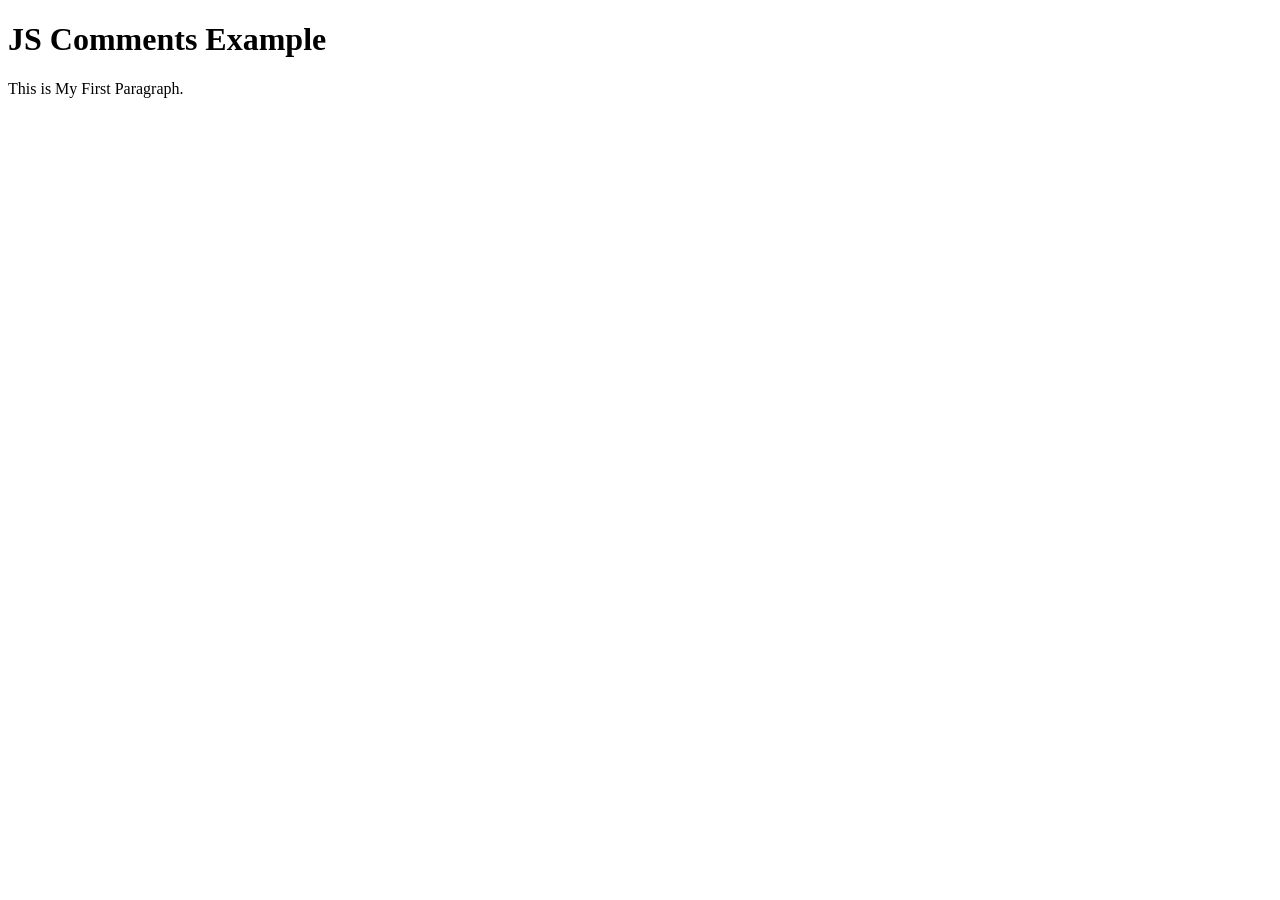
<file: Index.html>
<!DOCTYPE html>
<html>

<head>
    <title>
        Sample HTML Document
    </title>
</head>

<body>
    <h1 id="myH">

    </h1>
    <p id="myP">

    </p>

    <script>
        // My Heading
        document.getElementById("myH").innerHTML = "JS Comments Example";
        // MY Paragraph
        document.getElementById("myP").innerHTML = "This is My First Paragraph.";
    </script>

</body>

</html>
</file>
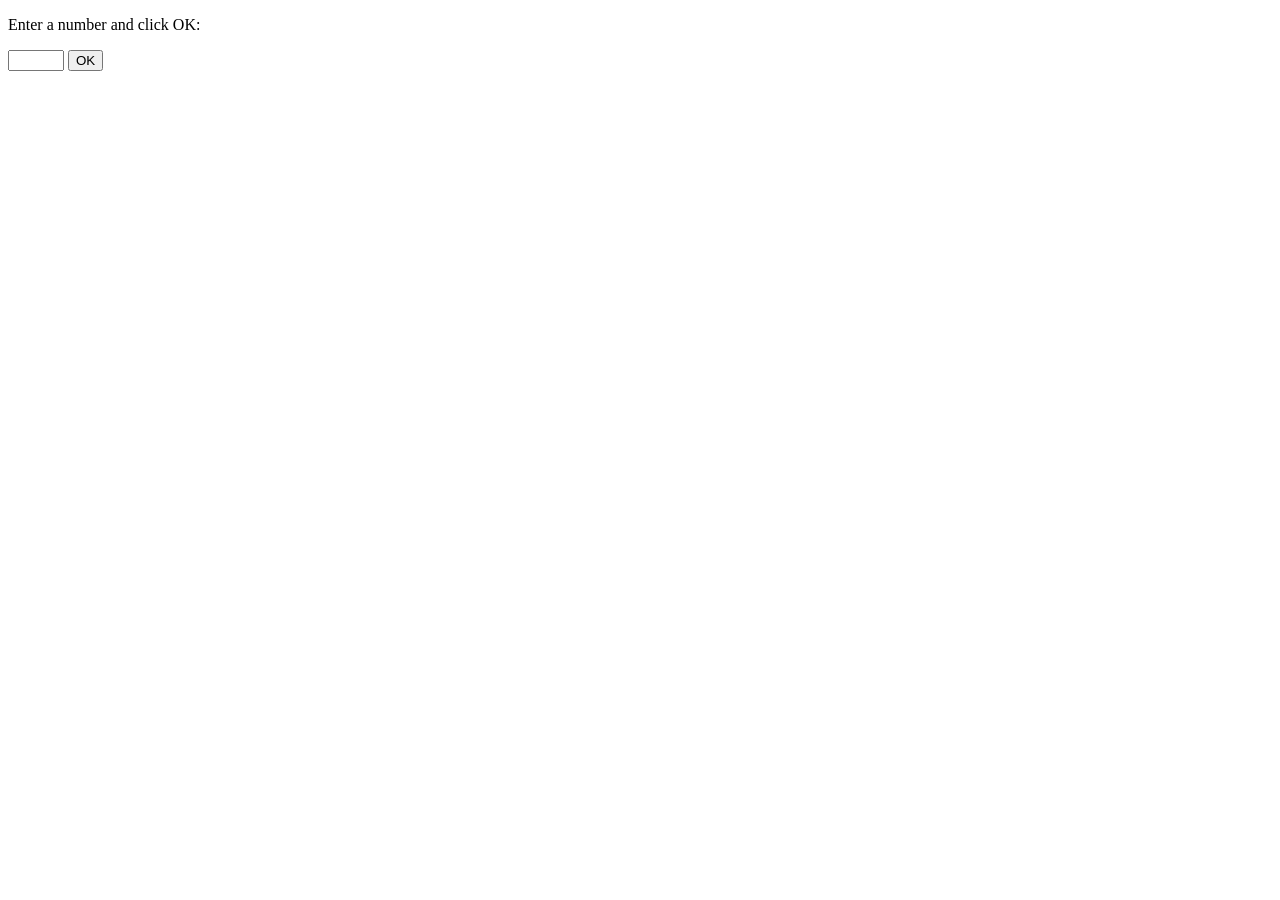
<file: API.html>
<!DOCTYPE html>
<html>

<body>
    <p>Enter a number and click OK:</p>
    <input id="id1" type="number" min="100" max="300" required>
    <button onclick="myFunction()">OK</button>
    <p id=result></p>
    <script>
        function myFunction() {
            var inpObj = document.getElementById("id1");
            if (!inpObj.checkValidity()) {
                document.getElementById("result").innerHTML = inpObj.validationMessage;
            } else {
                document.getElementById("result").innerHTML = "Input OK";
            }
        }
    </script>
</body>

</html>
</file>
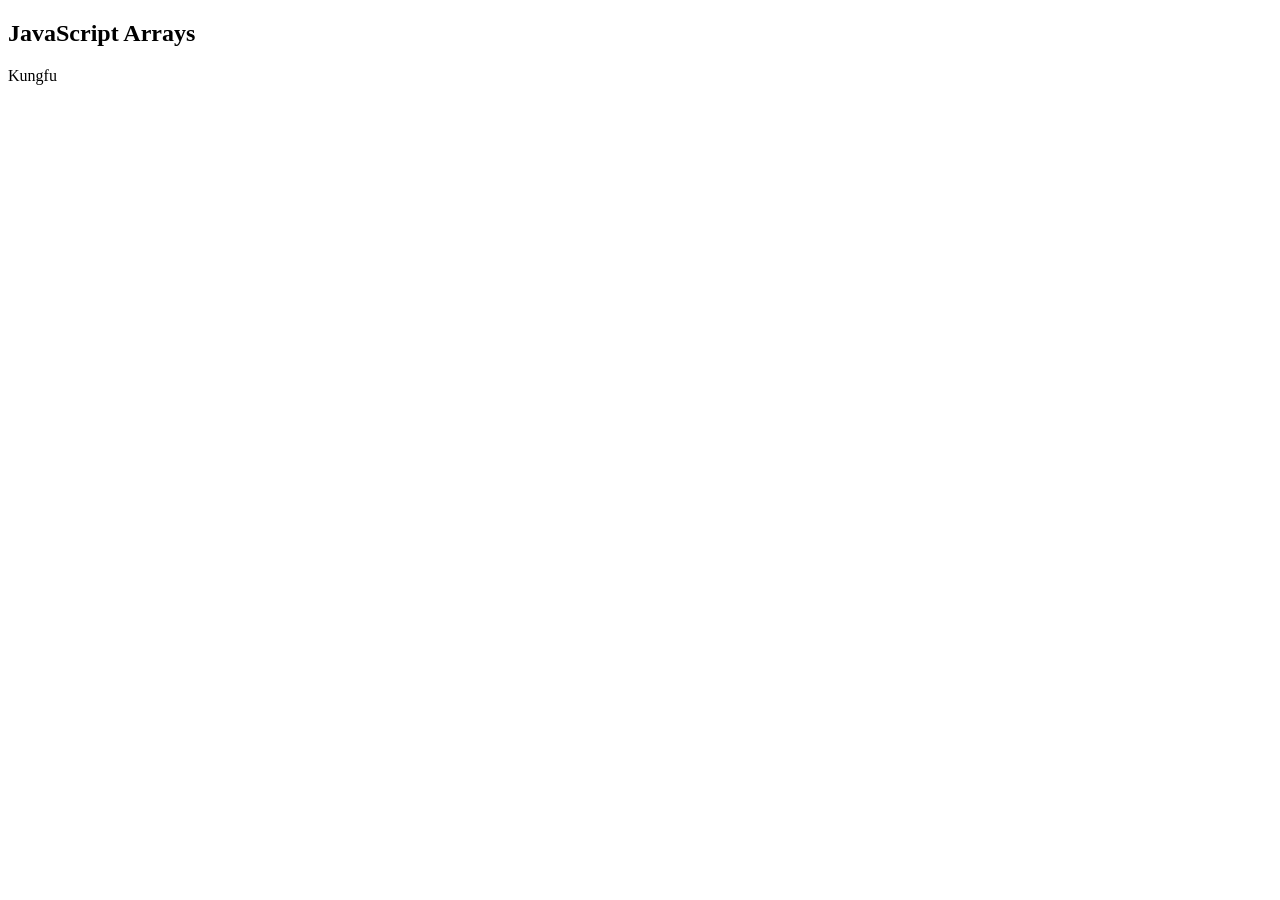
<file: ArrayJS.html>
<!DOCTYPE html>
<html>

<body>
    <h2>JavaScript Arrays</h2>
    <p id="demo"></p>
    <script>
        var Condingal = [
            "Coding",
            "Magic",
            "Kungfu"
        ];
        document.getElementById("demo").innerHTML = Condingal[2];
    </script>
</body>

</html>
</file>
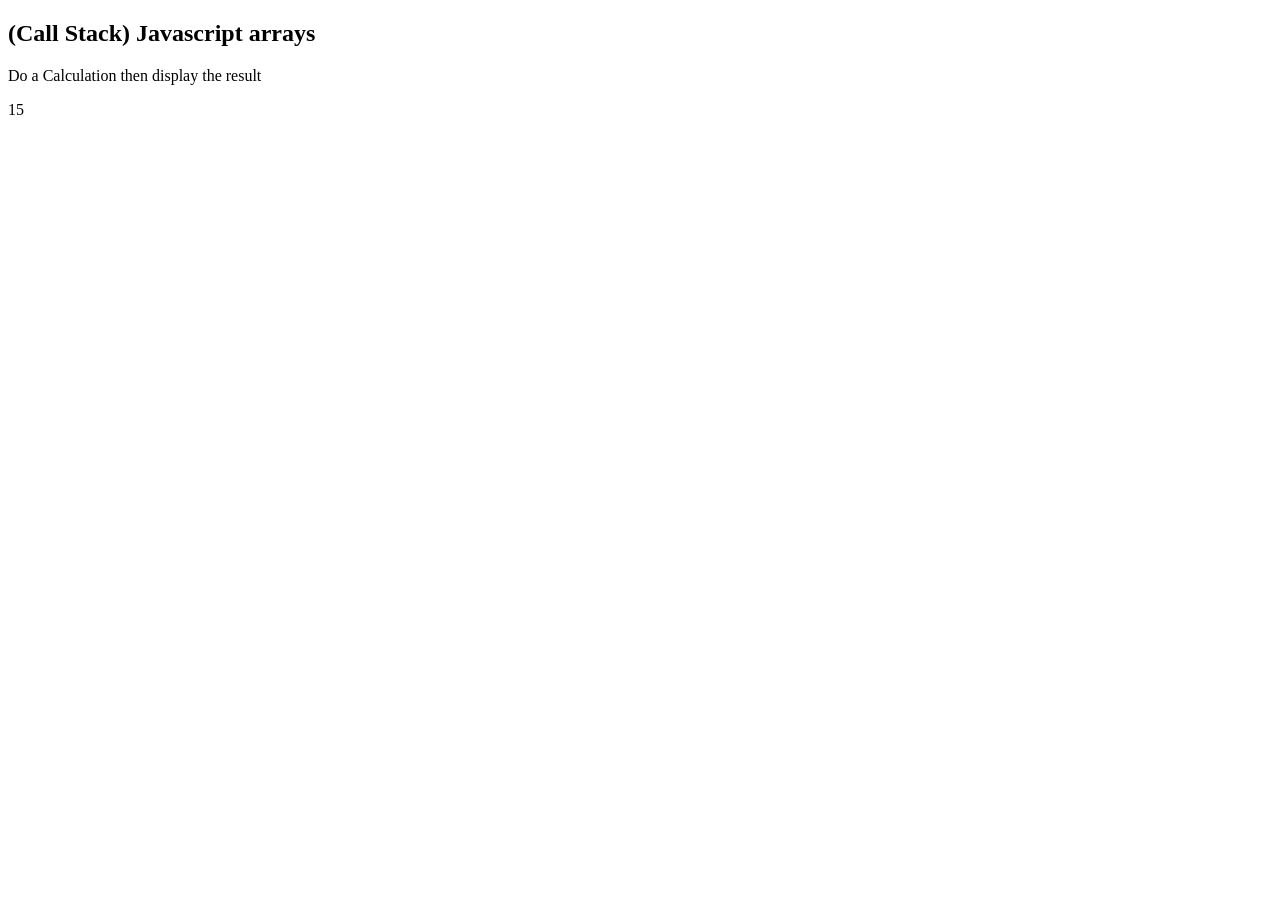
<file: Callstack.html>
<!DOCTYPE html>
<html>

<body>

    <h2>(Call Stack) Javascript arrays</h2>
    <p> Do a Calculation then display the result</p>

    <p id="demo"></p>
    <script>
        function add(a, b) {
            return a + b;
        }
        function average(a, b) {
            return add(a, b) / 2;
        }
        let result = average(10, 20);
        document.getElementById("demo").innerHTML = result;
    </script>
</body>

</html>
</file>
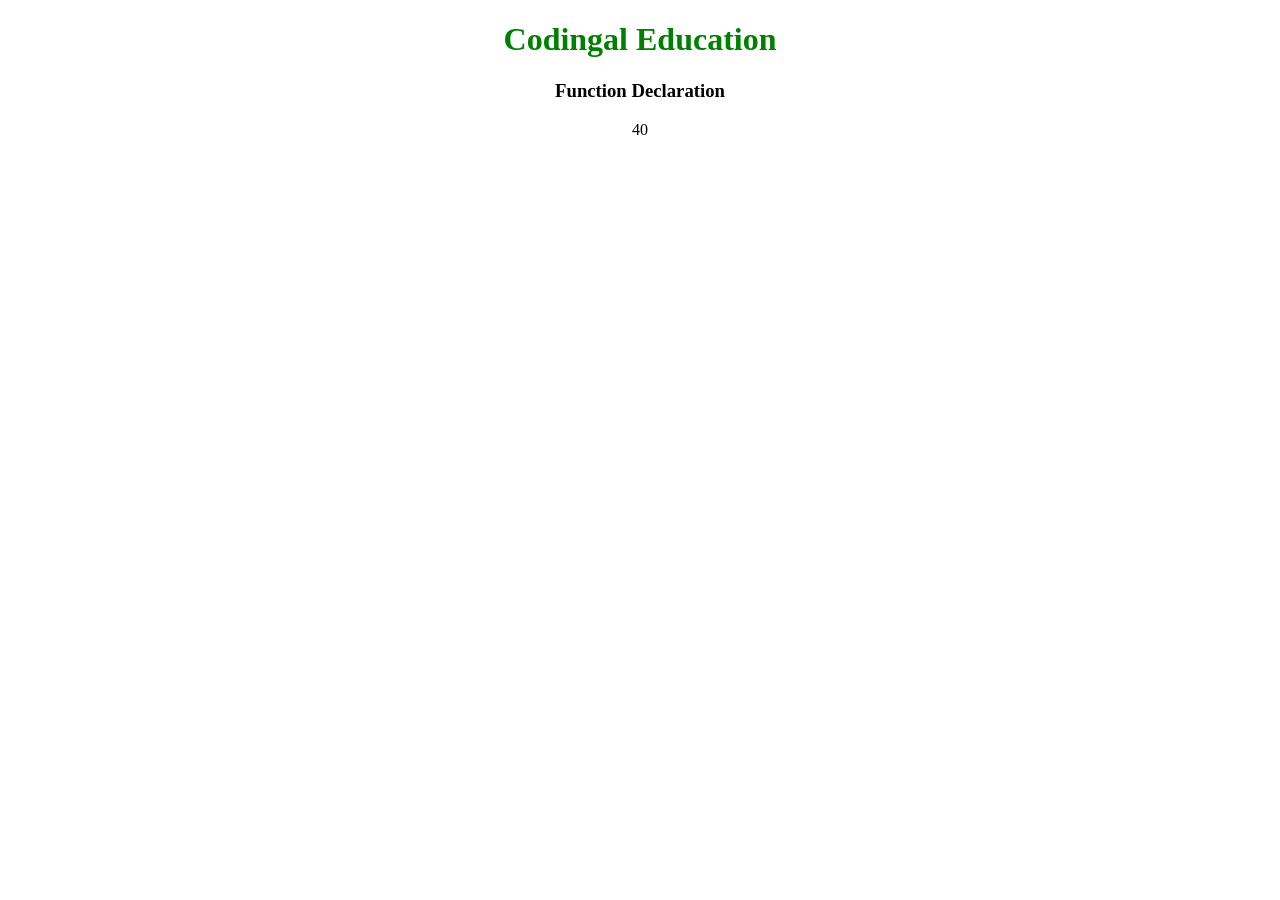
<file: Expression.html>
<!DOCTYPE html>
<html>

<head>
    <title>Function Declaration</title>
</head>

<body>
    <center>
        <h1 style="color:green">
            Codingal Education
        </h1>
        <h3>Function Declaration</h3>
        <script>

            var result = function (a, b) { return a * b };
            document.write(result(5, 8))
        </script>
    </center>
</body>

</html>
</file>
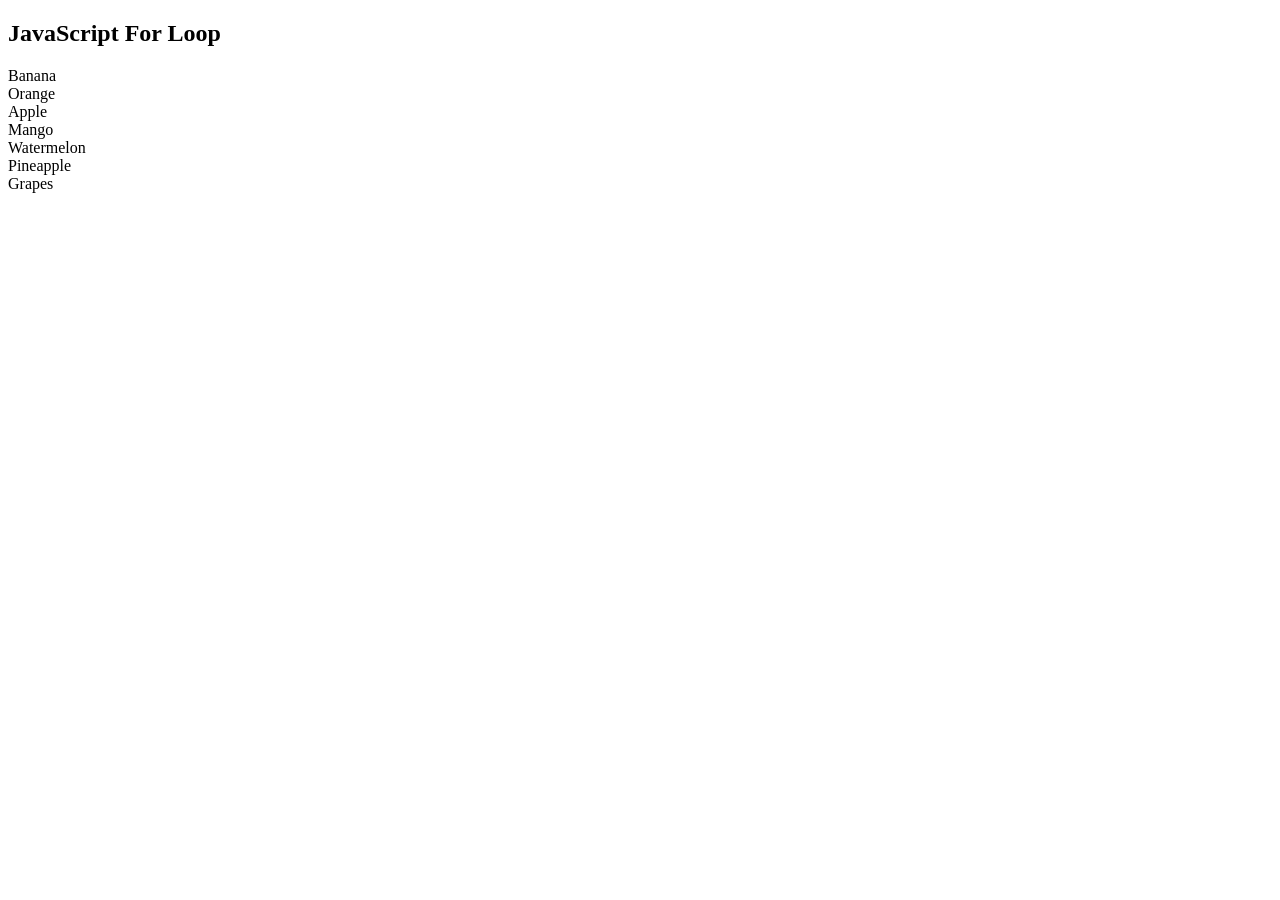
<file: LoopStr.html>
<!DOCTYPE html>
<html>

<body>
    <h2>JavaScript For Loop</h2>
    <p id="demo"></p>
    <script>
        var fruits = ["Banana", "Orange", "Apple", "Mango", "Watermelon", "Pineapple", "Grapes"];
        var text = "";

        for (i = 0; i < fruits.length; i++) {
            text += fruits[i] + "<br>";
        }
        document.getElementById("demo").innerHTML = text;
    </script>
</body>

</html>
</file>
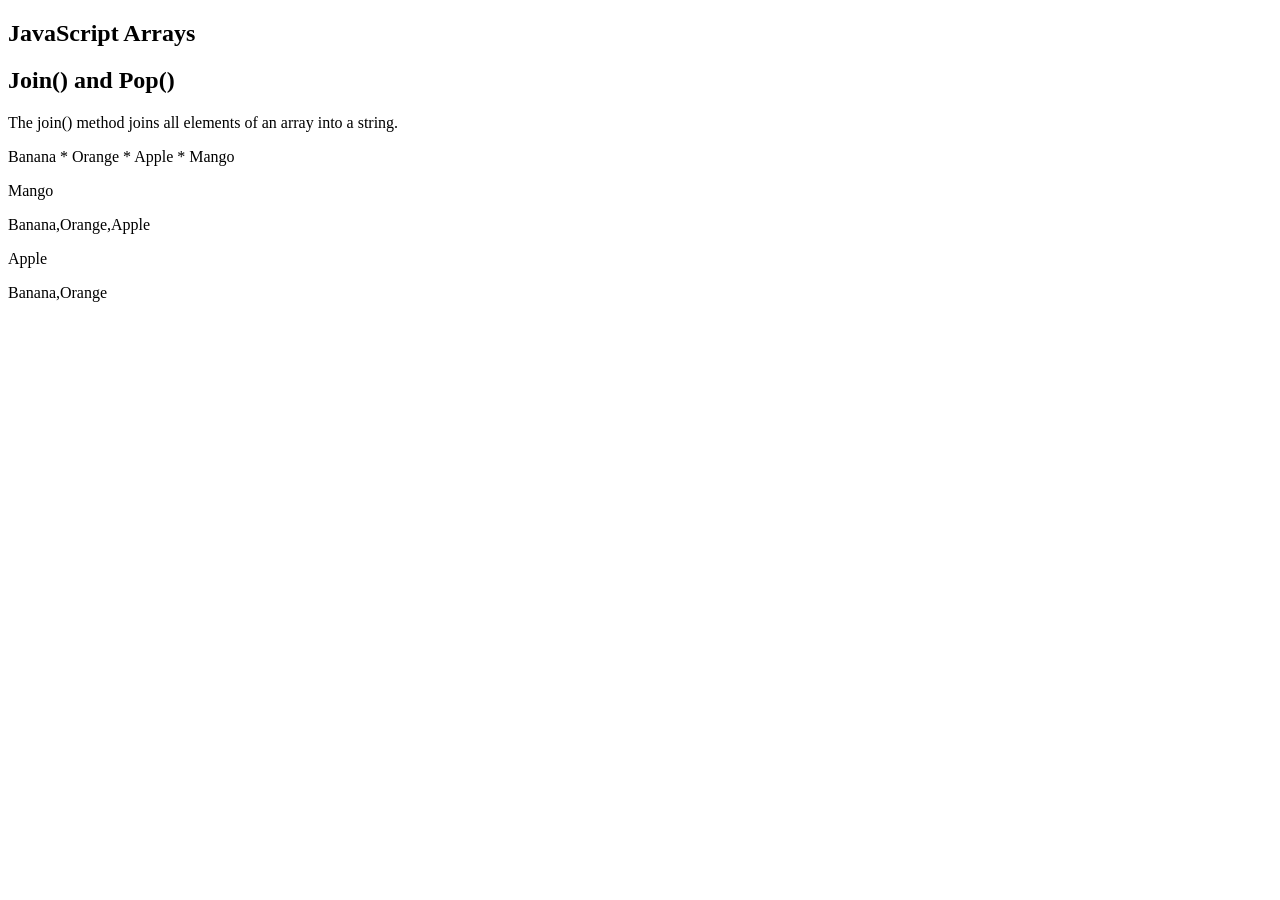
<file: MethodsArray.html>
<!DOCTYPE html>
<html>

<body>
    <h2>JavaScript Arrays</h2>
    <h2>Join() and Pop()</h2>
    <p>The join() method joins all elements of an array into a string.</p>

    <p id="myjoin"></p>
    <p id="myfirstpop"></p>
    <p id="afterfirstpop"></p>
    <p id="mysecondpop"></p>
    <p id="aftersecondpop"></p>
    <script>
        var fruits = ["Banana", "Orange", "Apple", "Mango"];

        document.getElementById("myjoin").innerHTML = fruits.join(" * ");
        document.getElementById("myfirstpop").innerHTML = fruits.pop();
        document.getElementById("afterfirstpop").innerHTML = fruits;
        document.getElementById("mysecondpop").innerHTML = fruits.pop();
        document.getElementById("aftersecondpop").innerHTML = fruits;
    </script>
</body>

</html>
</file>
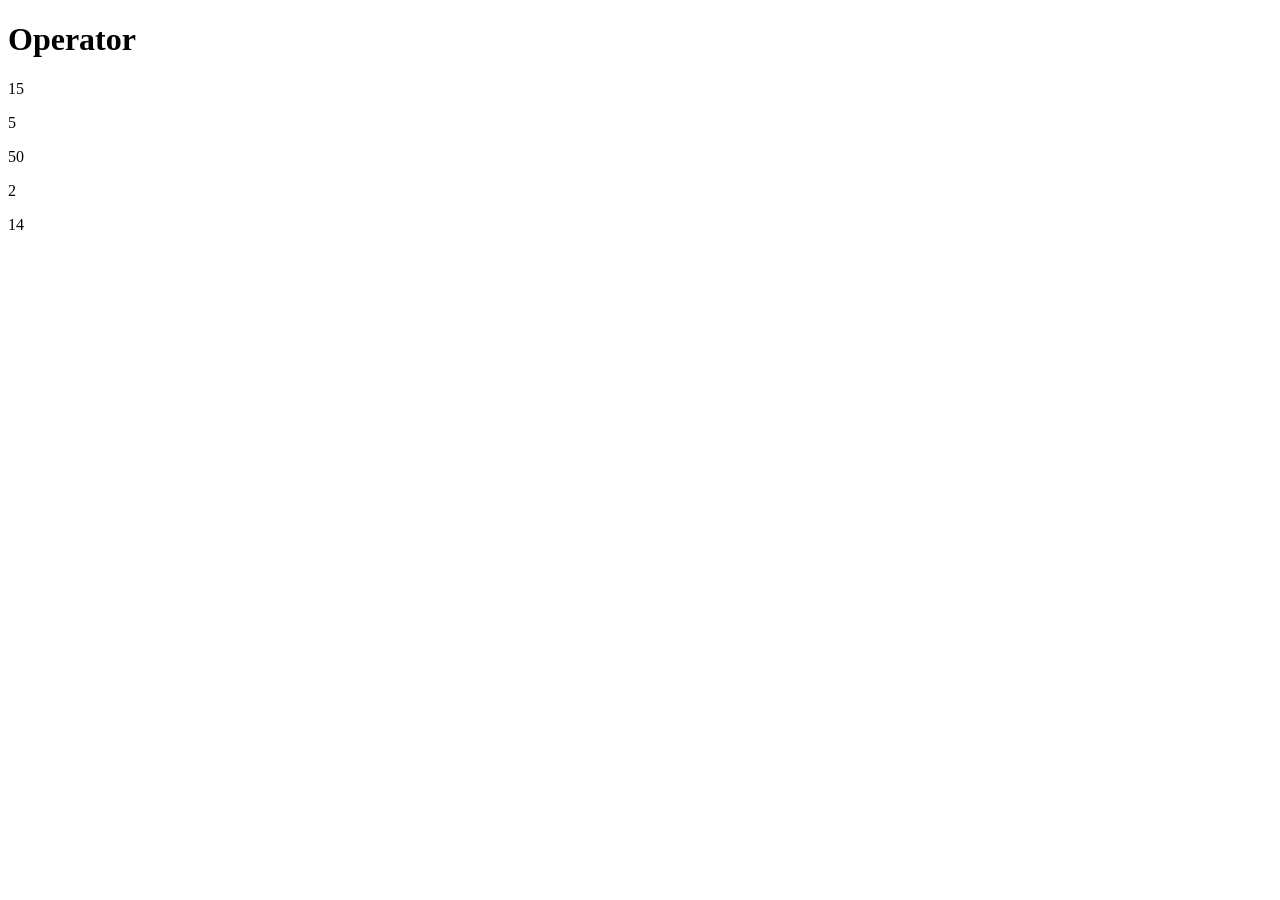
<file: Operator.html>
<!DOCTYPE html>
<html>

<head>
    <title>
        Operators in JavaScript
    </title>
</head>

<body>
    <h1>Operator</h1>

    <p id="demo"></p>
    <p id="demo1"></p>
    <p id="demo2"></p>
    <p id="demo3"></p>
    <p id="demo4"></p>

    <script>
        <!-- Addition -->
        //*use +,-,*,/,% operators to perform arithmetic operations*//
        var x = 10;
        var y = 5;
        var z = x + y;
        var a = x - y;
        var b = x * y;
        var c = x / y;
        document.getElementById("demo").innerHTML = z;
        document.getElementById("demo1").innerHTML = a;
        document.getElementById("demo2").innerHTML = b;
        document.getElementById("demo3").innerHTML = c;
        // assignment operator //
        x += 4;
        document.getElementById("demo4").innerHTML = x;
    </script>

</body>

</html>
</file>
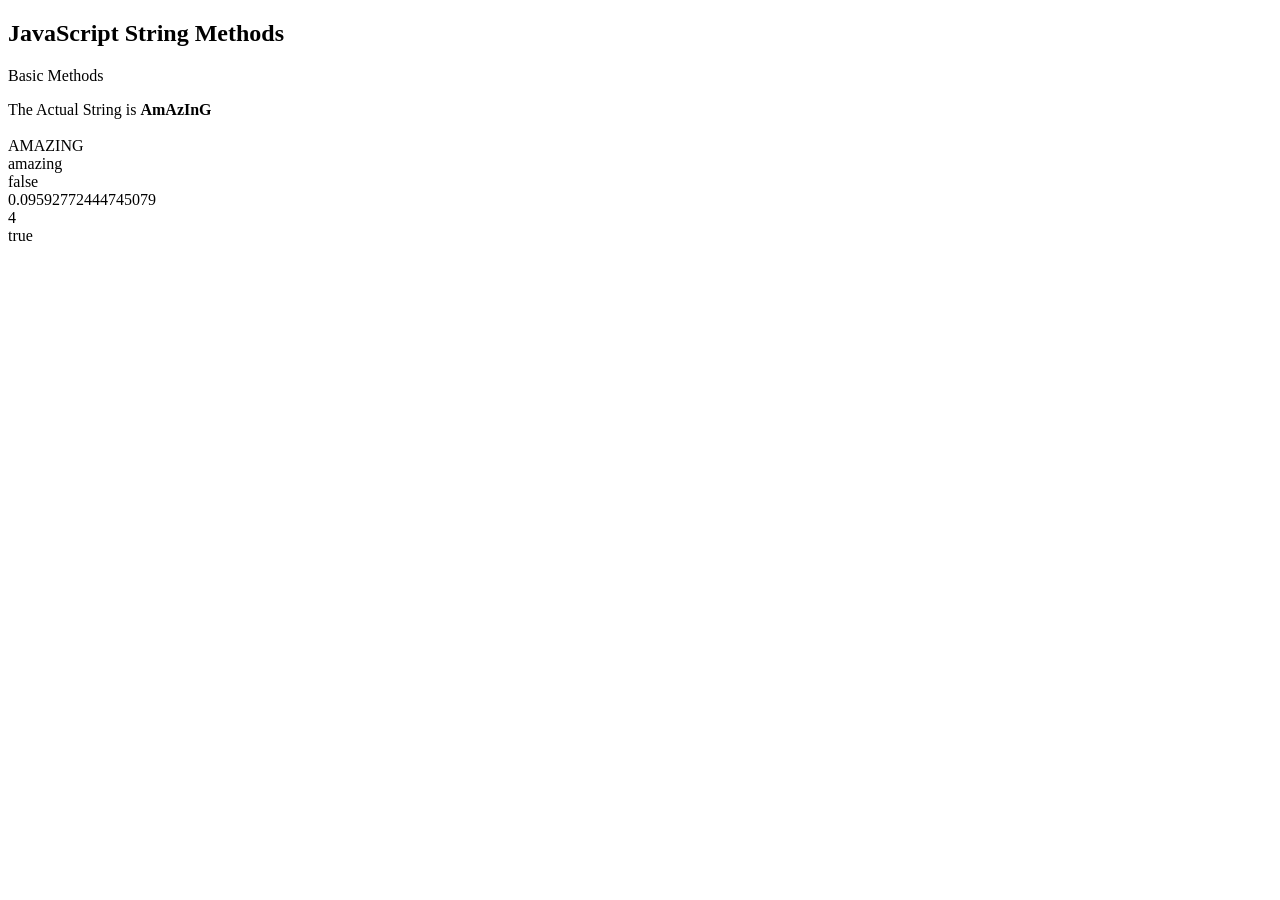
<file: String.html>
<!DOCTYPE html>
<html>

<body>
    <h2>JavaScript String Methods</h2>
    <p>Basic Methods</p>
    <script>
        var str = "AmAzInG";

        document.write("The Actual String is <b>" + str + "</b>");

        document.write("<br><br>");

        document.write(str.toUpperCase());

        document.write("<br>");

        document.write(str.toLowerCase());

        document.write("<br>");

        document.write(str.startsWith('i'));

        document.write("<br>");

        document.write(Math.random());

        document.write("<br>");

        document.write(Math.floor(4.78));

        document.write("<br>");

        var teststr = "I am learning JavaScript"

        var patt = /JavaScript/;

        var res = patt.test(teststr);

        document.write(res);
    </script>
</body>

</html>
</file>
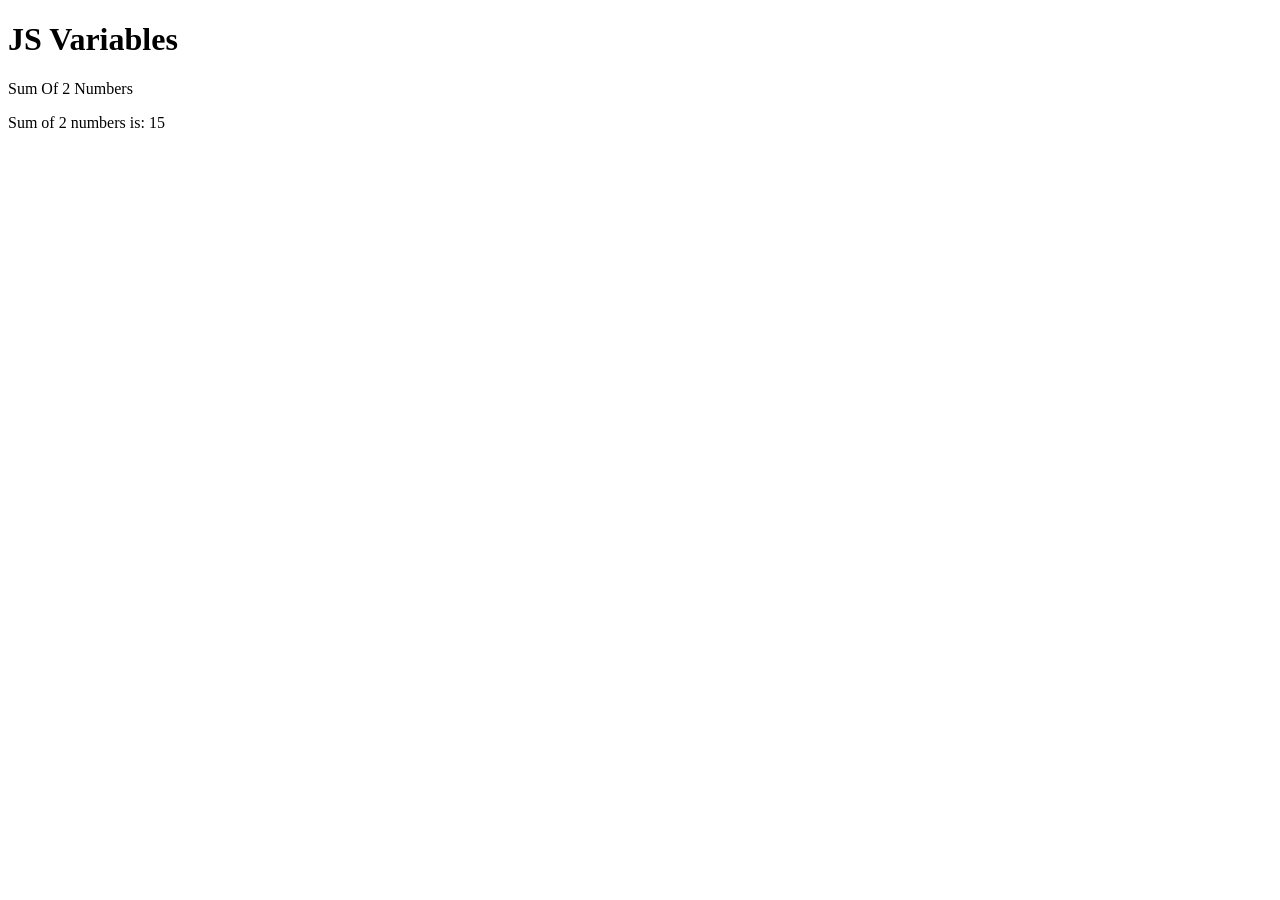
<file: SumNum.html>
<!DOCTYPE html>
<html>

<head>
    <title>
        JS Variables Example
    </title>
</head>

<body>
    <h1>JS Variables</h1>
    <p>Sum Of 2 Numbers</p>
    <p id="result"></p>
    <script>
        var num1 = 5;
        var num2 = 10;
        var sum = num1 + num2;
        document.getElementById("result").innerHTML = "Sum of 2 numbers is: " + sum;
    </script>

</body>

</html>
</file>
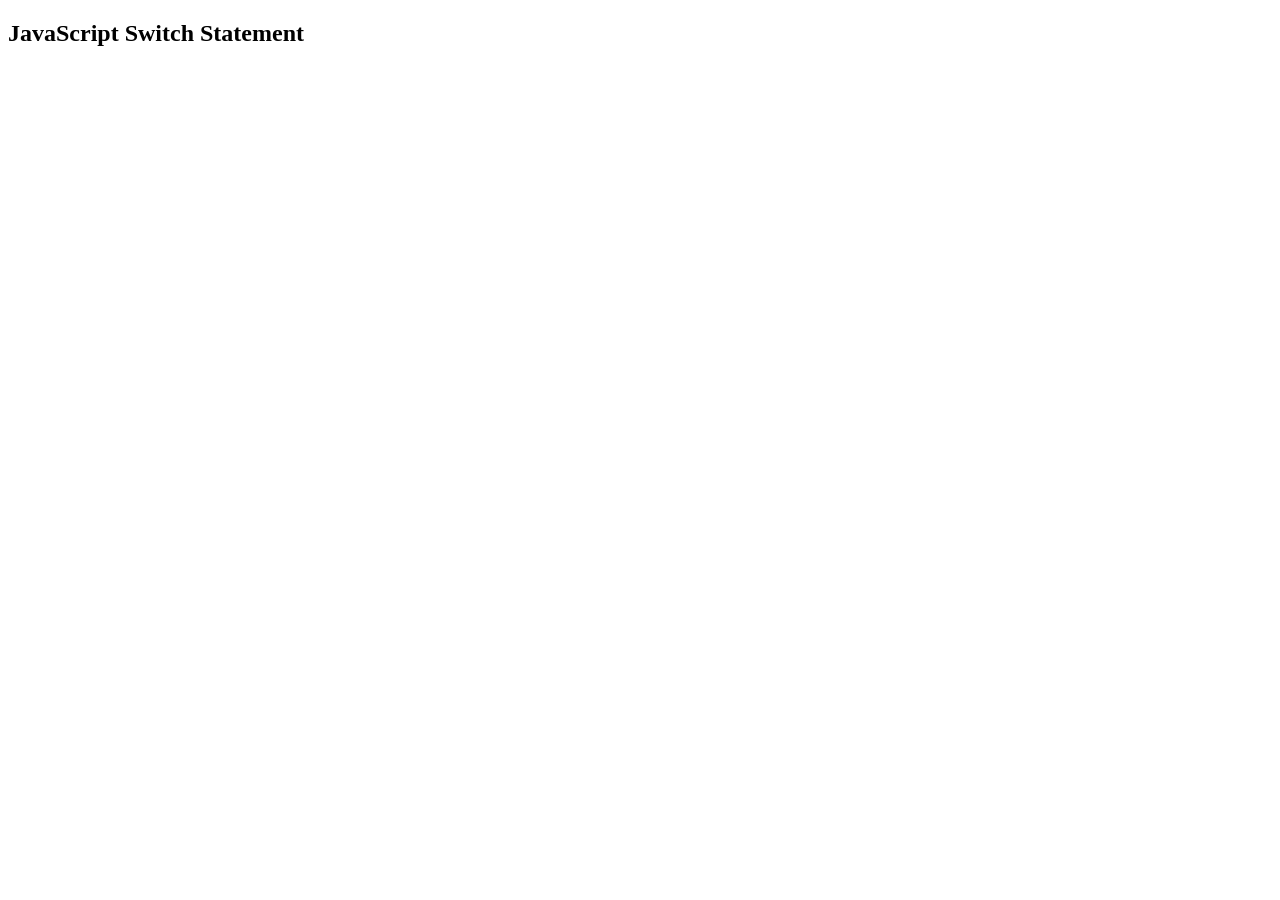
<file: SwitchStr.html>
<!DOCTYPE html>
<html>

<body>
    <h2>JavaScript Switch Statement</h2>
    <p id="demo"></p>
    <script>
        var day;
        switch (new Date().getDay()) {
            case 0:
                day = "Sunday";
                break;
            case 1:
                day = "Monday";
                break;
            case 2:
                day = "Tuesday";
                break;
            case 3:
                day = "Wednesday";
                break;
            case 4:
                day = "Thursday";
                break;
            case 5:
                day = "Friday";
                break;
            case 6:
                day = "Saturday";
        }
        document.getElemenyById("demo").innerHTML = "Today is " + day;
    </script>
</body>

</html>
</file>
